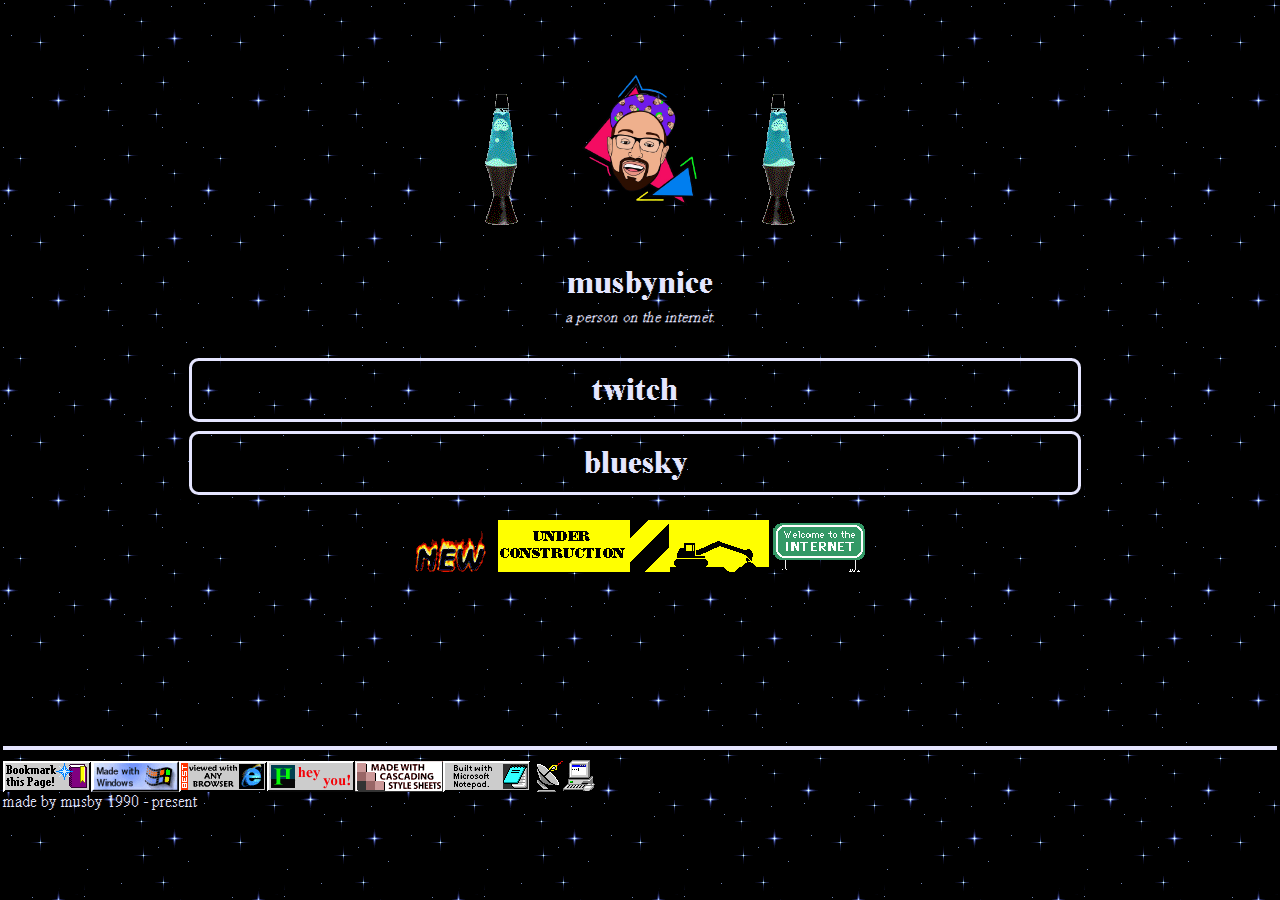
<file: index.html>
<!DOCTYPE html>
<html lang="en">
  <head>
    <meta charset="UTF-8" />
    <meta http-equiv="X-UA-Compatible" content="IE=edge" />
    <meta name="viewport" content="width=device-width, initial-scale=0.5" />

    <!-- Open Graph -->
    <meta property="og:url" content="https://musbynice.com/" />
    <meta property="og:title" content="musbynice. person." />
    <meta property="og:description" content="a person on the internet" />
    <meta
      property="og:image"
      content="https://musbynice.com/assets/img/meta_img.JPG"
    />
    <!-- Twitter -->
    <meta property="twitter:card" content="summary_large_image" />
    <meta property="twitter:url" content="https://musbynice.com/" />
    <meta property="twitter:title" content="musbynice. person." />
    <meta property="twitter:description" content="a person on the internet" />
    <meta
      property="twitter:image"
      content="https://musbynice.com/assets/img/meta_img.JPG"
    />

    <meta name="description" content="a person on the internet" />

    <link rel="stylesheet" href="style.css?v=4" />
    <link
      rel="shortcut icon"
      href="/assets/img/musbyfav.png"
      type="image/x-icon"
    />
    <link rel="preconnect" href="https://fonts.gstatic.com" />
    <link
      href="https://fonts.googleapis.com/css2?family=Comic+Neue:wght@700&display=swap"
      rel="stylesheet"
    />
    <link rel="preconnect" href="https://fonts.googleapis.com" />
    <link rel="preconnect" href="https://fonts.gstatic.com" crossorigin />
    <link
      href="https://fonts.googleapis.com/css2?family=Plus+Jakarta+Sans:ital,wght@0,400;0,700;1,400&display=swap"
      rel="stylesheet"
    />

    <title>musbynice. person.</title>
  </head>
  <body class="grid">
    <div class="main flex">
      <div class="main-img">
        <img
          src="assets/img/lavalaml.gif"
          alt="gif of lava lamp"
          class="rotateimg180 gap"
        />
        <img
          class="profile-pic"
          src="/assets/img/proile-bg-removed.png"
          alt="Profile pic"
        />
        <img src="assets/img/lavalaml.gif" alt="gif of lava lamp" class="gap" />
      </div>
      <h1 class="profile-name">musbynice</h1>
      <h2 class="bio">a person on the internet.</h2>
      <a href="https://twitch.tv/musbynice" target="_blank" class="button1"
        >twitch
      </a>
      <a
        href="https://bsky.app/profile/musbynice.bsky.social"
        target="_blank"
        class="button1"
        >bluesky</a
      >
      <!-- <a href="https://twitch.tv/musbynice" target="_blank" class="button1" rel="noopener noreferrer">TWITCH</a>
        <a href="https://twitter.com/MusbyNice" target="_blank" class="button1" rel="noopener noreferrer">TWITTER</a>
        <iframe src="https://player.twitch.tv/?channel=musbynice&parent=musbynice.com" frameborder="0" allowfullscreen="true" scrolling="no" height="378" width="620"></iframe> -->

      <!-- <a href="https://github.com/iwagner76/musbytree" target="_blank" class="button1">GITHUB</a> -->
      <div class="main-gifs">
        <img src="assets/img/new.gif" alt="gif of the word new" />
        <img src="assets/img/UC3.gif" alt="gif that says under construction" />
        <img
          src="assets/img/welcome internet.gif"
          alt="gif of a sign that says welcome"
        />
      </div>
      <!-- <div class="hit-counter">
        <span class="visit-text">you are visitor number:</span>
      </div> -->
    </div>
    <div class="internet">
      <button onclick="bookmark()">
        <img
          src="/assets/img/bookmark.gif"
          alt="footer-img"
          class="footer-img"
        />
      </button>
      <img src="assets/img/windows.gif" alt="footer-img" class="footer-img" />
      <img
        src="assets/img/anybrowser.gif"
        alt="footer-img"
        class="footer-img"
      />
      <img src="assets/img/html.gif" alt="footer-img" class="footer-img" />
      <img src="assets/img/css.gif" alt="footer-img" class="footer-img" />
      <img src="assets/img/notepade.gif" alt="footer-img" class="footer-img" />
      <img src="assets/img/satti.gif" alt="footer-img" class="footer-img" />
      <img src="assets/img/tinypc.gif" alt="footer-img" class="footer-img" />
    </div>
    <div class="madeby">
      <a
        href="https://github.com/iwagner76/musbytree"
        target="_blank"
        id="musby"
        >made by musby 1990 - present</a
      >
    </div>

    <script>
      function bookmark() {
        alert("Press Ctrl + D to Bookmark this page");
      }
    </script>
  </body>
</html>
</file>
<file: style.css>
@font-face {
  font-family: "TimesPixel16";
  src: url("/assets/TimesPixel.woff") format('woff');
}

@font-face {
  font-family: "TimesPixel32";
  src: url("/assets/TimesPixel32.woff") format('woff');
}

* {
  margin: 0;
  padding: 0;
  box-sizing: border-box;
}

body {
  background-image: url(assets/stars.gif);
  background-attachment: fixed;
  background-color: black;
  color: #e5e5ff;
  /* font-family: "Comic Neue", cursive; */
  font-family: 'TimesPixel16', serif;
  max-height: 100vh;
  max-width: 100%;
  margin: 0.2em;
}

h1 {
  padding-top: 0.5em;
  font-size: 32px;
  font-family: 'TimesPixel32', serif;
  font-weight: 400;
}

h2 {
  padding-top: 0.5em;
  padding-bottom: 2em;
  font-size: 16px;
  font-weight: 400;
}

a {
  padding: 1em;
}

button {
  background: none;
  color: inherit;
  border: none;
  padding: 0;
  font: inherit;
  cursor: pointer;
  outline: inherit;
}

iframe {
  padding-top: 1em;
}

.main {
  padding-top: 2em;
}

.profile-pic {
  max-width: 150px;
  max-height: 150px;
  border-radius: 2%;
  margin-bottom: 2em;
}

.bio {
  font-style: italic;
}

.main-img {
  display: flex;
  align-items: center;
  margin-top: 2em;
}

.main-gifs {
  padding-top: 1em;
}

.gap {
  padding-left: 2em;
  padding-right: 2em;
}

a.button1 {
  padding: 0.35em 1.2em;
  border: 0.1em solid #e5e5ff;
  margin: 0 0.3em 0.3em 0;
  border-radius: 0.3em;
  text-decoration: none;
  color: #e5e5ff;
  font-size: 32px;
  transition: all 0.2s;
  text-align: center;
  width: 70%;
  font-family: 'TimesPixel32', serif;
}

a.button1:hover {
  color: #000000;
  background-color: #e5e5ff;
}

.git-icon {
  color: #e5e5ff;
}

.git-icon:focus {
  color: #e5e5ff;
}

.internet {
  align-self: end;
  border-top: 4px solid #e5e5ff;
  padding-top: 10px;
  font-size: 0;
}

.madeby {
  padding-bottom: 0.2em;
  color: #e5e5ff;
}

#musby,
#musby:visited,
#musby:active,
#musby:focus {
  padding: 0;
  margin: 0;
  color: #e5e5ff;
  text-decoration: none;
  transition: ease-out 150ms;
}

#musby:hover {
  color: #007fee;
}

.grid {
  display: grid;
  height: 90vh;
  max-height: 100vh;
  grid-template-rows: 2fr 1fr;
  grid-template-columns: auto;
}

.flex {
  display: flex;
  flex-direction: column;
  align-items: center;
}

.rotateimg180 {
  transform: rotateY(180deg);
}

/* error page style */

.error-page {
  height: 85vh;
  display: grid;
  place-items: center;
}

.container {
  max-width: 70%;
  text-align: center;
  display: grid;
  place-items: center;
}

.err-txt {
  font-size: 32px;
  font-family: 'TimesPixel32', serif;
  padding: 2em;
}

.p2 {
  padding-top: 2em;
}

/* video player on the 404 page */
.err-stream {
  margin-top: 2em;
}
</file>
